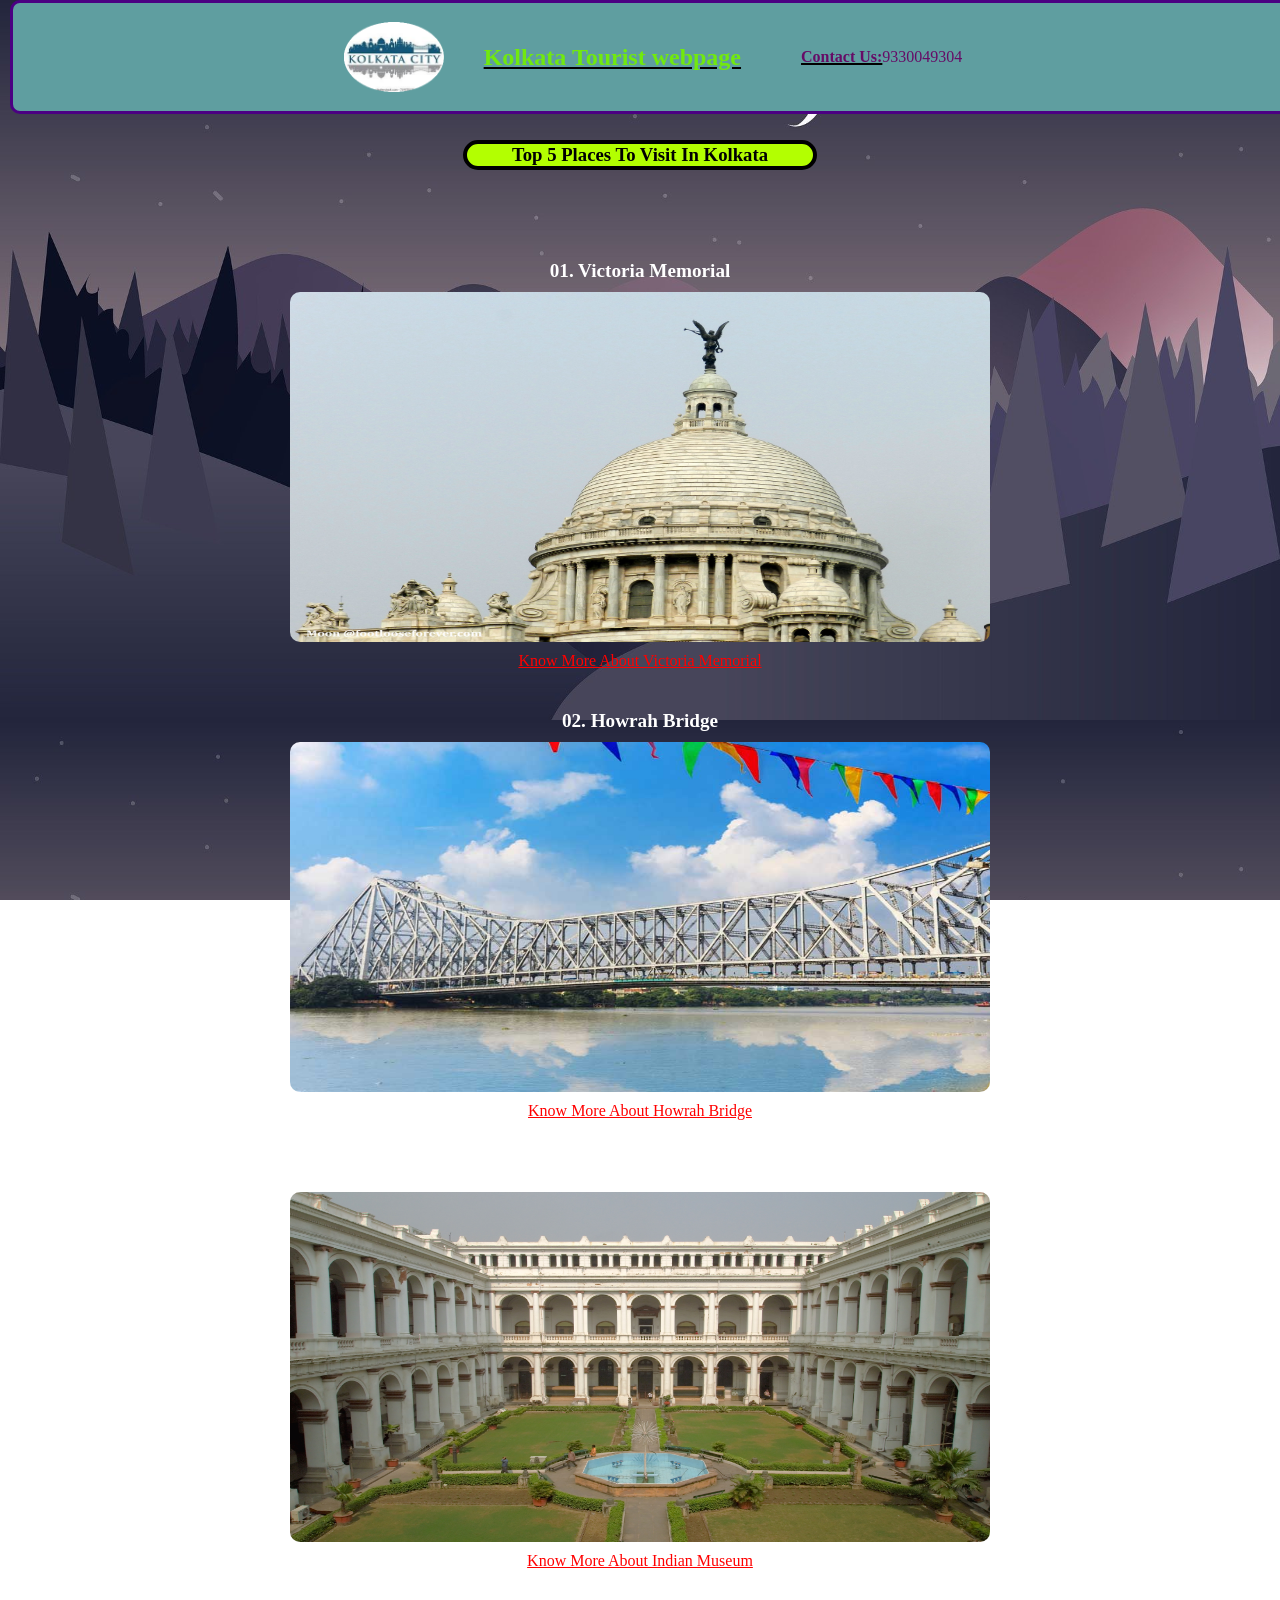
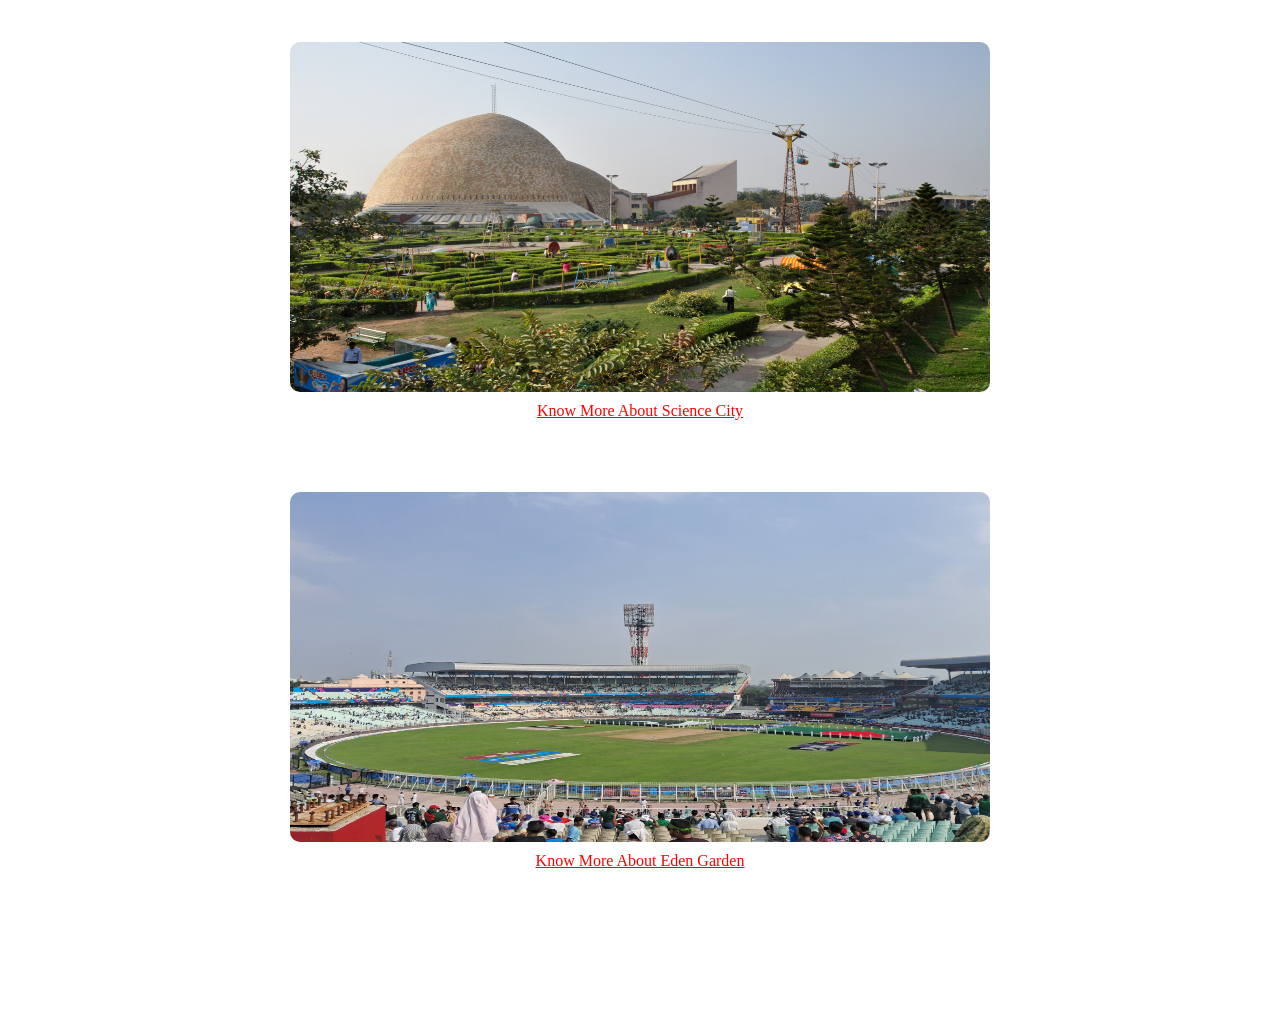
<file: index.html>
<!DOCTYPE html>
<html lang="en">
    <head>
        <meta charset="UTF-8">
        <meta name="viewport" content="width=device-width, initial-scale=1.0">
        <title>Travel.com</title>
        <link rel="stylesheet" href="style.css">
    </head>

    <body>
        <!-- <h1>Top 5 Places To Visit In Kolkata</h1> -->
         <div id="navbar">
            <header id="mainhead">
                <img width="100px" height="70px" src="fotor-2025021174251.png" alt="">
                <h2>Kolkata Tourist webpage</h2>
                <p id="hbold" class="hd">Contact Us: </p>
                <p class="hd">  9330049304 </p>
            </header>
            <header></header>
         </div>

        <div id="ndh">
            <h3>Top 5 Places To Visit In Kolkata</h3>
        </div>
        
        <main>
                <div class="head">
                    <p>01.      Victoria Memorial</p>
                </div>

            <div class="all1"> 
               <img width="700px" height="350px" class="all1" src="16378389566_fa903f9b6a_h.jpg" alt="">
            </div> 
            <div class="link">
                <a target="_blank" href="pg1_VictoriaMemorial.html">Know More About Victoria Memorial</a>
            </div>

                <div class="head">
                    <p>02.      Howrah Bridge</p>
                </div>
                
            <div class="all1"> 
                <img width="700px" height="350px" class="all1" src="1644990167howrah-bridge-photo.jpg" alt="">
            </div>
            <div class="link">
                <a target="_blank" href="pg2_Howrah Bridge.html">Know More About Howrah Bridge</a>
            </div>

                <div class="head">
                    <p>03.       Indian Museum</p>
                </div>
                
            <div class="all1">
                <img width="700px" height="350px" class="all1" src="Indian_Museum,_Courtyard,_Kolkata,_India.jpg" alt="">
            </div>
            <div class="link">
                <a target="_blank" href="pg3_IndianMuseum.html">Know More About Indian Museum</a>
            </div>

                <div class="head">
                <p>04.      Science City</p>
                </div>
                
            <div class="all1">
                <img width="700px" height="350px" class="all1" src="Science_City_Kolkata_4643.jpeg" alt="">
            </div>
            <div class="link">
                <a target="_blank" href="pg4_ScienceCity.html">Know More About Science City</a>
            </div>

                <div class="head">
                    <p>05.      Eden Garden</p>
                </div>
    
            <div class="all1">
                <img width="700px" height="350px" class="all1" src="eden garden (1).jpg" alt="">
            </div>
            <div class="link">
                <a target="_blank" href="pg5_EdenGarden.html">Know More About Eden Garden</a>
            </div>

            <br><br><br><br>

            <div class="detail">
                <p style="font-weight: bolder;">Contacts</p>
                <p>Email : mt4687944@gmail.com</p>
                <p>Phone: 9330049304</p>
                <p style="font-weight: bolder;">Address</p>
                <p>Kolkata,West Bengal,Garden Reach,kol-700024</p>
            </div>
        </main>
    </body>
</html>
</file>
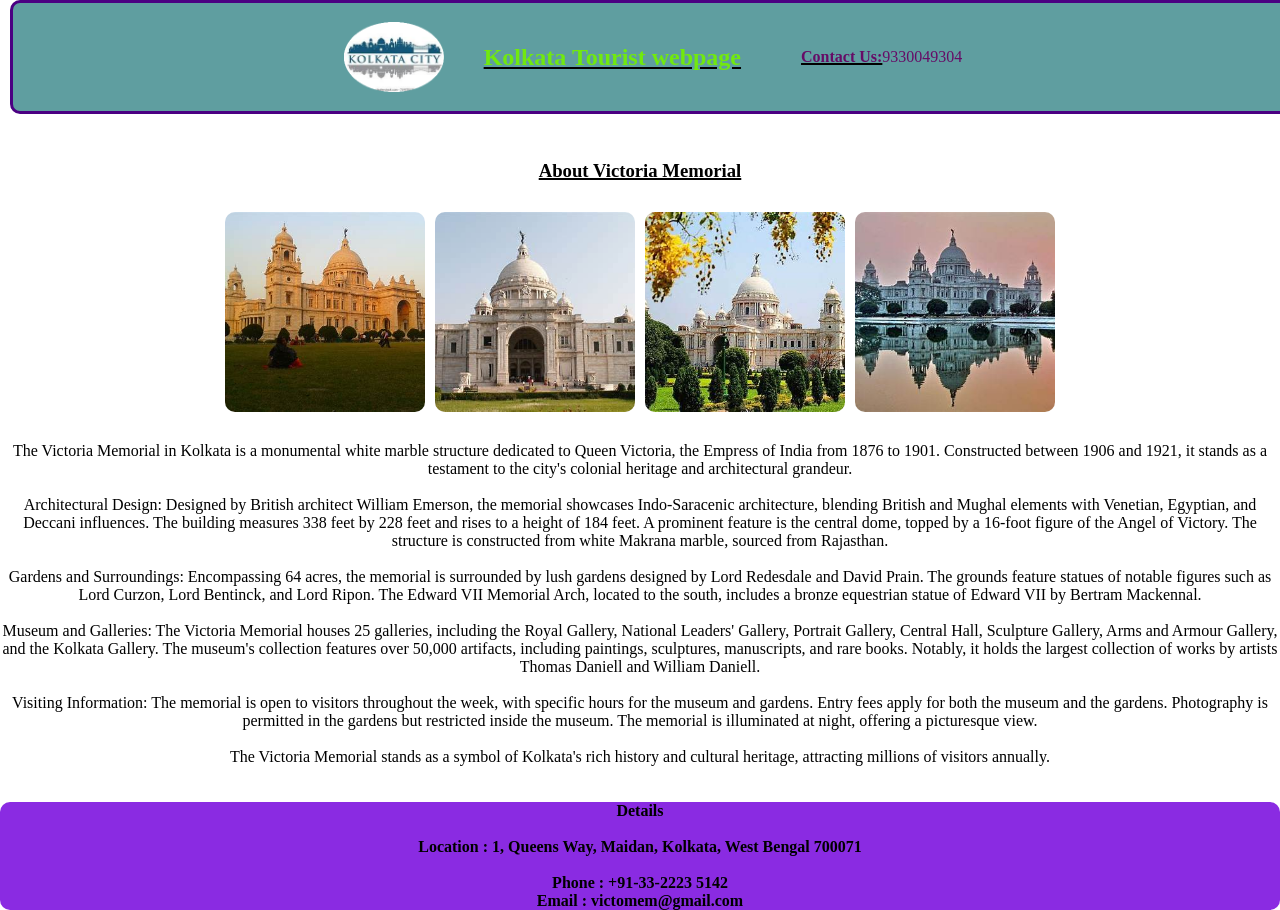
<file: pg1_VictoriaMemorial.html>
<!DOCTYPE html>
<html lang="en">
    <head>
        <meta charset="UTF-8">
        <meta name="viewport" content="width=device-width, initial-scale=1.0">
        <title>About Victoria Memorial</title>
        <link rel="stylesheet" href="pg1.css">
    </head>

    <body>
        <div id="navbar">
            <header id="mainhead">
                <img width="100px" height="70px" src="fotor-2025021174251.png" alt="">
                <h2>Kolkata Tourist webpage</h2>
                <p id="hbold" class="hd">Contact Us: </p>
                <p class="hd">  9330049304 </p>
            </header>
            <header></header>
         </div>

         <main>
                <h3>About Victoria Memorial</h3>
             <div class="mid">
                <img src="v1.jpeg">
                <img src="v2.jpeg">
                <img src="v3.jpeg">
                <img src="v4.jpeg">
            </div>
                <p>The Victoria Memorial in Kolkata is a monumental white marble structure dedicated to Queen Victoria, the Empress of India from 1876 to 1901. Constructed between 1906 and 1921, it stands as a testament to the city's colonial heritage and architectural grandeur.
                </p>
                <br>
                <p>Architectural Design: Designed by British architect William Emerson, the memorial showcases Indo-Saracenic architecture, blending British and Mughal elements with Venetian, Egyptian, and Deccani influences. The building measures 338 feet by 228 feet and rises to a height of 184 feet. A prominent feature is the central dome, topped by a 16-foot figure of the Angel of Victory. The structure is constructed from white Makrana marble, sourced from Rajasthan.
                </p>
                <br>
                <p>Gardens and Surroundings: Encompassing 64 acres, the memorial is surrounded by lush gardens designed by Lord Redesdale and David Prain. The grounds feature statues of notable figures such as Lord Curzon, Lord Bentinck, and Lord Ripon. The Edward VII Memorial Arch, located to the south, includes a bronze equestrian statue of Edward VII by Bertram Mackennal.
                </p>
                <br>
                <p>Museum and Galleries: The Victoria Memorial houses 25 galleries, including the Royal Gallery, National Leaders' Gallery, Portrait Gallery, Central Hall, Sculpture Gallery, Arms and Armour Gallery, and the Kolkata Gallery. The museum's collection features over 50,000 artifacts, including paintings, sculptures, manuscripts, and rare books. Notably, it holds the largest collection of works by artists Thomas Daniell and William Daniell. 
                </p>
                <br>
                <p>Visiting Information: The memorial is open to visitors throughout the week, with specific hours for the museum and gardens. Entry fees apply for both the museum and the gardens. Photography is permitted in the gardens but restricted inside the museum. The memorial is illuminated at night, offering a picturesque view. 
                </p>
                <br>
                <p>The Victoria Memorial stands as a symbol of Kolkata's rich history and cultural heritage, attracting millions of visitors annually.
                </p>
                <br>
                <br>
                <div id="descripe">
                    <p>Details</p>
                    <br>
                    <p>Location     :  1, Queens Way, Maidan, Kolkata, West Bengal 700071</p>
                    <br>
                    <p>Phone        :  +91-33-2223 5142</p>
                    <p>Email        :  victomem@gmail.com</p>
                </div>
         </main>
    </body>
</html>
</file>
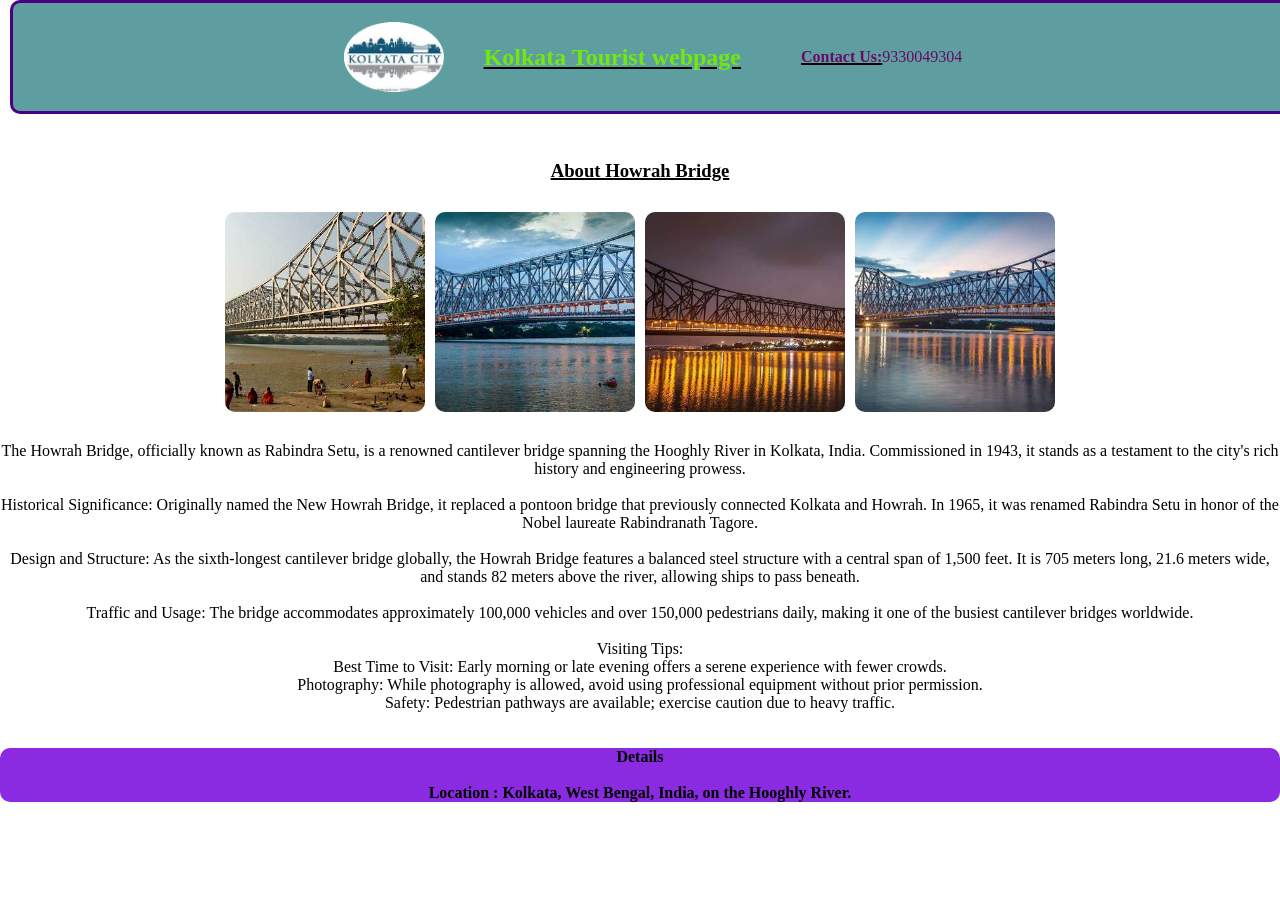
<file: pg2_Howrah Bridge.html>
<!DOCTYPE html>
<html lang="en">
    <head>
        <meta charset="UTF-8">
        <meta name="viewport" content="width=device-width, initial-scale=1.0">
        <title>About Howrah Bridge</title>
        <link rel="stylesheet" href="pg2.css">
    </head>

    <body>
        <div id="navbar">
            <header id="mainhead">
                <img width="100px" height="70px" src="fotor-2025021174251.png" alt="">
                <h2>Kolkata Tourist webpage</h2>
                <p id="hbold" class="hd">Contact Us: </p>
                <p class="hd">  9330049304 </p>
            </header>
            <header></header>
         </div>
            <main>
                <h3>About Howrah Bridge</h3>

                <div class="mid">
                    <img src="H1.jpeg">
                    <img src="H2.jpeg">
                    <img src="H3.jpeg">
                    <img src="H4.jpeg">
                </div>
                <p>The Howrah Bridge, officially known as Rabindra Setu, is a renowned cantilever bridge spanning the Hooghly River in Kolkata, India. Commissioned in 1943, it stands as a testament to the city's rich history and engineering prowess.
                </p>
                <br>
                <p>Historical Significance: Originally named the New Howrah Bridge, it replaced a pontoon bridge that previously connected Kolkata and Howrah. In 1965, it was renamed Rabindra Setu in honor of the Nobel laureate Rabindranath Tagore.
                </p>
                <br>
                <p>Design and Structure: As the sixth-longest cantilever bridge globally, the Howrah Bridge features a balanced steel structure with a central span of 1,500 feet. It is 705 meters long, 21.6 meters wide, and stands 82 meters above the river, allowing ships to pass beneath.
                </p>
                <br>
                <p>Traffic and Usage: The bridge accommodates approximately 100,000 vehicles and over 150,000 pedestrians daily, making it one of the busiest cantilever bridges worldwide. 
                </p>
                <br>
                <p>Visiting Tips: <br>
                    Best Time to Visit: Early morning or late evening offers a serene experience with fewer crowds. <br>
                    Photography: While photography is allowed, avoid using professional equipment without prior permission. <br>
                    Safety: Pedestrian pathways are available; exercise caution due to heavy traffic.
                </p>
                <br><br>
                <div id="descripe">
                    <p>Details</p>
                    <br>
                    <p>Location     :  Kolkata, West Bengal, India, on the Hooghly River.</p>
                </div>
            </main>
    </body>
</html>
</file>
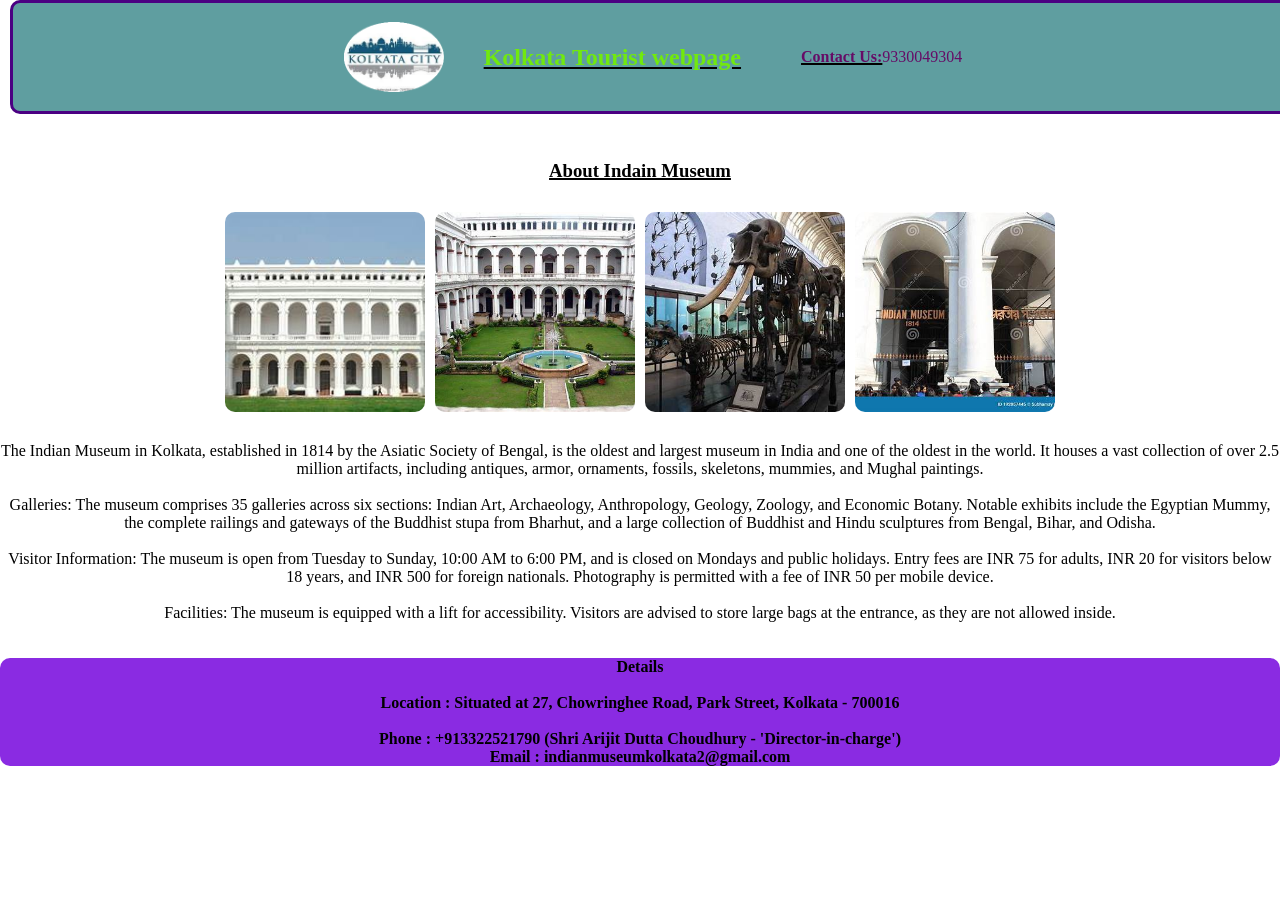
<file: pg3_IndianMuseum.html>
<!DOCTYPE html>
<html lang="en">
    <head>
        <meta charset="UTF-8">
        <meta name="viewport" content="width=device-width, initial-scale=1.0">
        <title>About Indain Museum</title>
        <link rel="stylesheet" href="pg3.css">
    </head>

    <body>
        <div id="navbar">
            <header id="mainhead">
                <img width="100px" height="70px" src="fotor-2025021174251.png" alt="">
                <h2>Kolkata Tourist webpage</h2>
                <p id="hbold" class="hd">Contact Us: </p>
                <p class="hd">  9330049304 </p>
            </header>
            <header></header>
         </div>

            <main>
                <h3>About Indain Museum</h3>

                <div class="mid">
                    <img src="I1.jpeg">
                    <img src="I2.jpeg">
                    <img src="I3.jpeg">
                    <img src="I4.jpeg">
                </div>

                <p>The Indian Museum in Kolkata, established in 1814 by the Asiatic Society of Bengal, is the oldest and largest museum in India and one of the oldest in the world. It houses a vast collection of over 2.5 million artifacts, including antiques, armor, ornaments, fossils, skeletons, mummies, and Mughal paintings.
                </p>
                <br>
                <p>Galleries: The museum comprises 35 galleries across six sections: Indian Art, Archaeology, Anthropology, Geology, Zoology, and Economic Botany. Notable exhibits include the Egyptian Mummy, the complete railings and gateways of the Buddhist stupa from Bharhut, and a large collection of Buddhist and Hindu sculptures from Bengal, Bihar, and Odisha.
                </p>
                <br>
                <p>Visitor Information: The museum is open from Tuesday to Sunday, 10:00 AM to 6:00 PM, and is closed on Mondays and public holidays. Entry fees are INR 75 for adults, INR 20 for visitors below 18 years, and INR 500 for foreign nationals. Photography is permitted with a fee of INR 50 per mobile device. 
                </p>
                <br>
                <p>Facilities: The museum is equipped with a lift for accessibility. Visitors are advised to store large bags at the entrance, as they are not allowed inside.
                </p>
                <br><br>
                <div id="descripe">
                    <p>Details</p>
                    <br>
                    <p>Location     :  Situated at 27, Chowringhee Road, Park Street, Kolkata - 700016</p>
                    <br>
                    <p>Phone        :  +913322521790 (Shri Arijit Dutta Choudhury - 'Director-in-charge')</p>
                    <p>Email        :  indianmuseumkolkata2@gmail.com</p>
                </div>
            </main>
    </body>
</html>
</file>
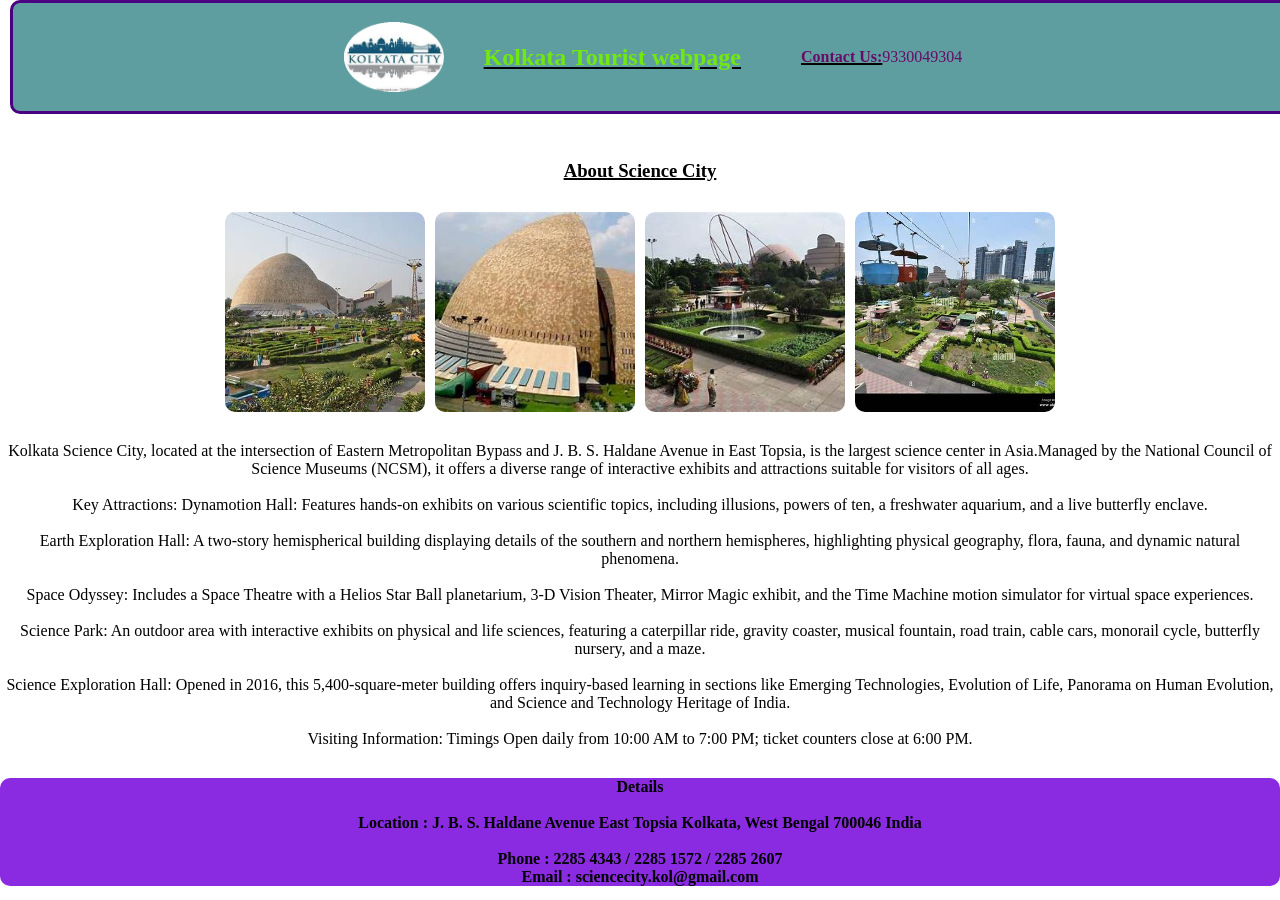
<file: pg4_ScienceCity.html>
<!DOCTYPE html>
<html lang="en">
    <head>
        <meta charset="UTF-8">
        <meta name="viewport" content="width=device-width, initial-scale=1.0">
        <title>About Science City</title>
        <link rel="stylesheet" href="pg4.css">
    </head>

    <body>
        <div id="navbar">
            <header id="mainhead">
                <img width="100px" height="70px" src="fotor-2025021174251.png" alt="">
                <h2>Kolkata Tourist webpage</h2>
                <p id="hbold" class="hd">Contact Us: </p>
                <p class="hd">  9330049304 </p>
            </header>
            <header></header>
         </div>

         <main>
            <h3>About Science City</h3>

            <div class="mid">
                <img src="S1.jpeg">
                <img src="S2.jpeg">
                <img src="S3.jpeg">
                <img src="S4.jpeg">
            </div>

            <p>Kolkata Science City, located at the intersection of Eastern Metropolitan Bypass and J. B. S. Haldane Avenue in East Topsia, is the largest science center in Asia.Managed by the National Council of Science Museums (NCSM), it offers a diverse range of interactive exhibits and attractions suitable for visitors of all ages.
            </p>
            <br>
            <p>Key Attractions:

                Dynamotion Hall: Features hands-on exhibits on various scientific topics, including illusions, powers of ten, a freshwater aquarium, and a live butterfly enclave.
            </p>
            <br>
            <p>Earth Exploration Hall: A two-story hemispherical building displaying details of the southern and northern hemispheres, highlighting physical geography, flora, fauna, and dynamic natural phenomena.
            </p>
            <br>
            <p>Space Odyssey: Includes a Space Theatre with a Helios Star Ball planetarium, 3-D Vision Theater, Mirror Magic exhibit, and the Time Machine motion simulator for virtual space experiences.
            </p>
            <br>
            <p>Science Park: An outdoor area with interactive exhibits on physical and life sciences, featuring a caterpillar ride, gravity coaster, musical fountain, road train, cable cars, monorail cycle, butterfly nursery, and a maze. 
            </p>
            <br>
            <p>Science Exploration Hall: Opened in 2016, this 5,400-square-meter building offers inquiry-based learning in sections like Emerging Technologies, Evolution of Life, Panorama on Human Evolution, and Science and Technology Heritage of India.
            </p>
            <br>
            <p>Visiting Information:

                Timings Open daily from 10:00 AM to 7:00 PM; ticket counters close at 6:00 PM.
            </p>

            <div id="descripe">
                <p>Details</p>
                    <br>
                    <p>Location     :  J. B. S. Haldane Avenue East Topsia Kolkata, West Bengal 700046 India</p>
                    <br>
                    <p>Phone        :  2285 4343 / 2285 1572 / 2285 2607</p>
                    <p>Email        :  sciencecity.kol@gmail.com</p>
            </div>
            

         </main>
    </body>
</html>
</file>
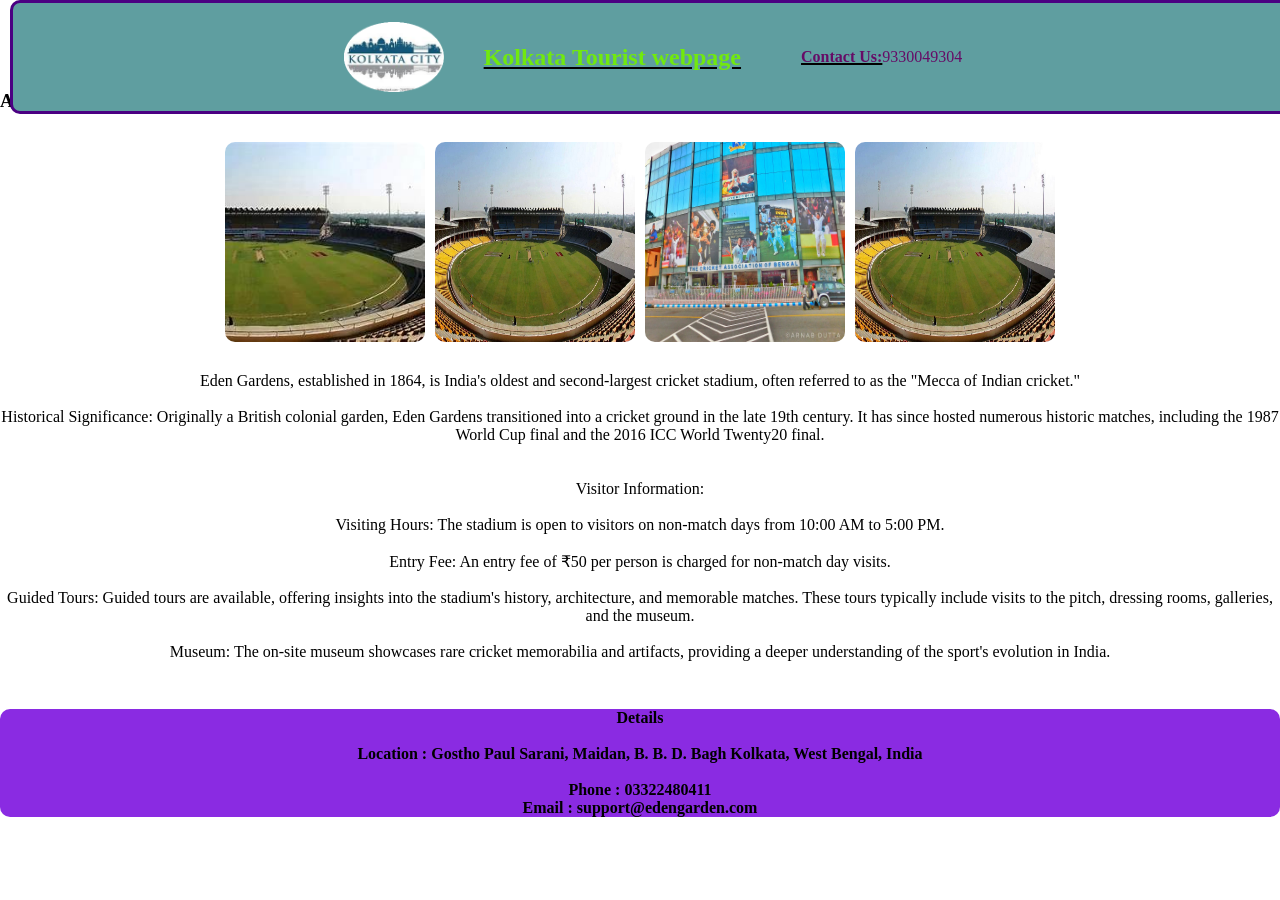
<file: pg5_EdenGarden.html>
<!DOCTYPE html>
<html lang="en">
    <head>
        <meta charset="UTF-8">
        <meta name="viewport" content="width=device-width, initial-scale=1.0">
        <title>About Eden Garden</title>
        <link rel="stylesheet" href="pg5.css">
    </head>

    <body>
        <div id="navbar">
            <header id="mainhead">
                <img width="100px" height="70px" src="fotor-2025021174251.png" alt="">
                <h2>Kolkata Tourist webpage</h2>
                <p id="hbold" class="hd">Contact Us: </p>
                <p class="hd">  9330049304 </p>
            </header>
            <header></header>
         </div>

         <main>
            <h3>About Eden Garden</h3>

            <div class="mid">
                <img src="E5.jpeg">
                <img src="E2.jpg">
                <img src="E3.jpg">
                <img src="E2.jpg">
            </div>

            <p>Eden Gardens, established in 1864, is India's oldest and second-largest cricket stadium, often referred to as the "Mecca of Indian cricket." 
            </p>
            <br>
            <p>Historical Significance:

                Originally a British colonial garden, Eden Gardens transitioned into a cricket ground in the late 19th century. It has since hosted numerous historic matches, including the 1987 World Cup final and the 2016 ICC World Twenty20 final.
            </p>
            <br><br>
            <p>Visitor Information:</p>
            <br>
            <p>Visiting Hours: The stadium is open to visitors on non-match days from 10:00 AM to 5:00 PM.
            </p>
            <br>
            <p>Entry Fee: An entry fee of ₹50 per person is charged for non-match day visits.
            </p>
            <br>
            <p>Guided Tours: Guided tours are available, offering insights into the stadium's history, architecture, and memorable matches. These tours typically include visits to the pitch, dressing rooms, galleries, and the museum.
            </p>
            <br>
            <p>Museum: The on-site museum showcases rare cricket memorabilia and artifacts, providing a deeper understanding of the sport's evolution in India.
            </p>
            <br>

            <div id="descripe">
                <p>Details</p>
                    <br>
                    <p>Location     :  	Gostho Paul Sarani, Maidan, B. B. D. Bagh Kolkata, West Bengal, India</p>
                    <br>
                    <p>Phone        :  03322480411</p>
                    <p>Email        :  support@edengarden.com</p>
            </div>
         </main>
    </body>
</html>
</file>
<file: style.css>
*{
    margin: 0%;
    padding: 0%;
}

html,body{
    height: 100%;
    width: 100%;
    background-image: url(forest-5375005_1920.jpg);
    background-size: 100%;
    background-attachment: fixed;
}

h3{
    text-align: center;
    margin: 50px;
    background-color: rgb(179, 255, 1);
    width:27%;
    border-style: solid;
    border-width: 4px;
    border-radius: 20px;
}

#ndh{
    display: flex;
    justify-content: center;
    align-items: center;
    /* border-style: solid;
    border-width: 4px;
    border-radius: 20px; */
}

h2{
    /* text-align: center; */
    font-family: 'Gill Sans';
    color: rgb(113, 233, 14);
    text-decoration: underline black;
    padding-left: 40px;
    margin-right: 60px;
}

.hd{
    /* margin-left: 60px; */
    right: 5px;
    color:rgb(102, 12, 102);
}

.hd:hover{
    color:blue;
}

#hbold{
    font-weight: bolder;
    text-decoration: 2px underline black;
}

h2:hover{
    color: darkgreen;
}

#mainhead{
    height: 12%;
    width: 100%;
    position: fixed;
    display: flex;
    align-items: center;
    justify-content: center;
    background-color:cadetblue;
    margin-right: 10px; 
    margin-left: 10px;
    border-style: solid;
    border-width: 3px;
    border-color:indigo;
    border-radius: 10px;
}

.all1{
    left: 50%;
    display: flex;
    justify-content: center;
    border-radius: 10px;
}
.head{
    text-align: center;
    margin-top: 40px;
    margin-bottom: 10px;
    font-weight: bold;
    font-size: larger;
    color: white;
}

.link{
    margin-top: 10px;
    display: flex;
    justify-content: center;
    color: blue;
    a { color: red;}
}

.detail{
    font-family: 'Gill Sans';
    text-align: center;
    color:white;
}

#navbar{
    height: 10%;
    width: 100%;
}
</file>
<file: pg1.css>
*{
    margin:0%;
    padding:0%;
    box-sizing: before-box;
}

html,body{
    height: 100%;
    width: 100%;
    font-family: 'Gill Sans';
}

#mainhead{
    height: 12%;
    width: 100%;
    position: fixed;
    display: flex;
    align-items: center;
    justify-content: center;
    background-color:cadetblue;
    margin-right: 10px; 
    margin-left: 10px;
    border-style: solid;
    border-width: 3px;
    border-color:indigo;
    border-radius: 10px;
}

h2{
    /* text-align: center; */
    font-family: 'Gill Sans';
    color: rgb(113, 233, 14);
    text-decoration: underline black;
    padding-left: 40px;
    margin-right: 60px;
}

h2:hover{
    color: darkgreen;
}

#hbold{
    font-weight: bolder;
    text-decoration: 2px underline black;
}

.hd{
    /* margin-left: 60px; */
    right: 5px;
    color:rgb(102, 12, 102);
}

.hd:hover{
    color:blue;
}

#navbar{
    height: 10%;
    width: 100%;
}

.mid {
    margin-top: 30px;
    margin-bottom: 30px;       
    display: flex;
    justify-content: center; 
    /* align-items: center;      */
    height: 200px;       
    gap: 10px;    
}          

.mid img {
      border-radius: 10px;
    width: 200px;;      
    height: auto;   
  }
  
  h3{
    margin-top: 70px;
    text-align: center;
    text-decoration: 2px underline black;
  }

p{
    text-align: center;
}

#descripe{
    font-weight: bolder;
    background-color: blueviolet;
    border-radius: 10px;
}
</file>
<file: pg2.css>
*{
    margin:0%;
    padding:0%;
    box-sizing: before-box;
}

html,body{
    height: 100%;
    width: 100%;
    font-family: 'Gill Sans';
}

#mainhead{
    height: 12%;
    width: 100%;
    position: fixed;
    display: flex;
    align-items: center;
    justify-content: center;
    background-color:cadetblue;
    margin-right: 10px; 
    margin-left: 10px;
    border-style: solid;
    border-width: 3px;
    border-color:indigo;
    border-radius: 10px;
}

h2{
    /* text-align: center; */
    font-family: 'Gill Sans';
    color: rgb(113, 233, 14);
    text-decoration: underline black;
    padding-left: 40px;
    margin-right: 60px;
}

h2:hover{
    color: darkgreen;
}

#hbold{
    font-weight: bolder;
    text-decoration: 2px underline black;
}

.hd{
    /* margin-left: 60px; */
    right: 5px;
    color:rgb(102, 12, 102);
}

.hd:hover{
    color:blue;
}

#navbar{
    height: 10%;
    width: 100%;
}

h3{
    margin-top: 70px;
    text-align: center;
    text-decoration: 2px underline black;
}

.mid {
    margin-top: 30px;
    margin-bottom: 30px;       
    display: flex;
    justify-content: center; 
    height: 200px;       
    gap: 10px;    
}          

.mid img {
      border-radius: 10px;
    width: 200px;;      
    height: auto;   
  }

p{
    text-align: center;
}

#descripe{
    font-weight: bolder;
    background-color: blueviolet;
    border-radius: 10px;
  }
</file>
<file: pg3.css>
*{
    margin:0%;
    padding:0%;
    box-sizing: before-box;
}

html,body{
    height: 100%;
    width: 100%;
    font-family: 'Gill Sans';
}

#mainhead{
    height: 12%;
    width: 100%;
    position: fixed;
    display: flex;
    align-items: center;
    justify-content: center;
    background-color:cadetblue;
    margin-right: 10px; 
    margin-left: 10px;
    border-style: solid;
    border-width: 3px;
    border-color:indigo;
    border-radius: 10px;
}

h2{
    /* text-align: center; */
    font-family: 'Gill Sans';
    color: rgb(113, 233, 14);
    text-decoration: underline black;
    padding-left: 40px;
    margin-right: 60px;
}

h2:hover{
    color: darkgreen;
}

#hbold{
    font-weight: bolder;
    text-decoration: 2px underline black;
}

.hd{
    /* margin-left: 60px; */
    right: 5px;
    color:rgb(102, 12, 102);
}

.hd:hover{
    color:blue;
}

#navbar{
    height: 10%;
    width: 100%;
}

h3{
    margin-top: 70px;
    text-align: center;
    text-decoration: 2px underline black;
}

.mid {
    margin-top: 30px;
    margin-bottom: 30px;       
    display: flex;
    justify-content: center; 
    height: 200px;       
    gap: 10px;    
}          

.mid img {
      border-radius: 10px;
    width: 200px;;      
    height: auto;   
}

  p{
    text-align: center;
}

#descripe{
    font-weight: bolder;
    background-color: blueviolet;
    border-radius: 10px;
  }
</file>
<file: pg4.css>
*{
    margin:0%;
    padding:0%;
    box-sizing: before-box;
}

html,body{
    height: 100%;
    width: 100%;
    font-family: 'Gill Sans';
}

#mainhead{
    height: 12%;
    width: 100%;
    position: fixed;
    display: flex;
    align-items: center;
    justify-content: center;
    background-color:cadetblue;
    margin-right: 10px; 
    margin-left: 10px;
    border-style: solid;
    border-width: 3px;
    border-color:indigo;
    border-radius: 10px;
}

h2{
    /* text-align: center; */
    font-family: 'Gill Sans';
    color: rgb(113, 233, 14);
    text-decoration: underline black;
    padding-left: 40px;
    margin-right: 60px;
}

h2:hover{
    color: darkgreen;
}

#hbold{
    font-weight: bolder;
    text-decoration: 2px underline black;
}

.hd{
    /* margin-left: 60px; */
    right: 5px;
    color:rgb(102, 12, 102);
}

.hd:hover{
    color:blue;
}

#navbar{
    height: 10%;
    width: 100%;
}

h3{
    margin-top: 70px;
    text-align: center;
    text-decoration: 2px underline black;
}

.mid {
    margin-top: 30px;
    margin-bottom: 30px;       
    display: flex;
    justify-content: center; 
    height: 200px;       
    gap: 10px;    
}          

.mid img {
      border-radius: 10px;
    width: 200px;;      
    height: auto;   
}

p{
    text-align: center;
}

#descripe{
    margin-top: 30px;
    font-weight: bolder;
    background-color: blueviolet;
    border-radius: 10px;
  }
</file>
<file: pg5.css>
*{
    margin:0%;
    padding:0%;
    box-sizing: before-box;
}

html,body{
    height: 100%;
    width: 100%;
    font-family: 'Gill Sans';
}

#mainhead{
    height: 12%;
    width: 100%;
    position: fixed;
    display: flex;
    align-items: center;
    justify-content: center;
    background-color:cadetblue;
    margin-right: 10px; 
    margin-left: 10px;
    border-style: solid;
    border-width: 3px;
    border-color:indigo;
    border-radius: 10px;
}

h2{
    /* text-align: center; */
    font-family: 'Gill Sans';
    color: rgb(113, 233, 14);
    text-decoration: underline black;
    padding-left: 40px;
    margin-right: 60px;
}

h2:hover{
    color: darkgreen;
}

#hbold{
    font-weight: bolder;
    text-decoration: 2px underline black;
}

.hd{
    /* margin-left: 60px; */
    right: 5px;
    color:rgb(102, 12, 102);
}

.hd:hover{
    color:blue;
}

#navbar{
    height: 10%;
    width: 100%;
}

.mid {
    margin-top: 30px;
    margin-bottom: 30px;       
    display: flex;
    justify-content: center; 
    height: 200px;       
    gap: 10px;    
}          

.mid img {
      border-radius: 10px;
    width: 200px;;      
    height: auto;   
}

p{
    text-align: center;
}

#descripe{
    margin-top: 30px;
    font-weight: bolder;
    background-color: blueviolet;
    border-radius: 10px;
  }
</file>
